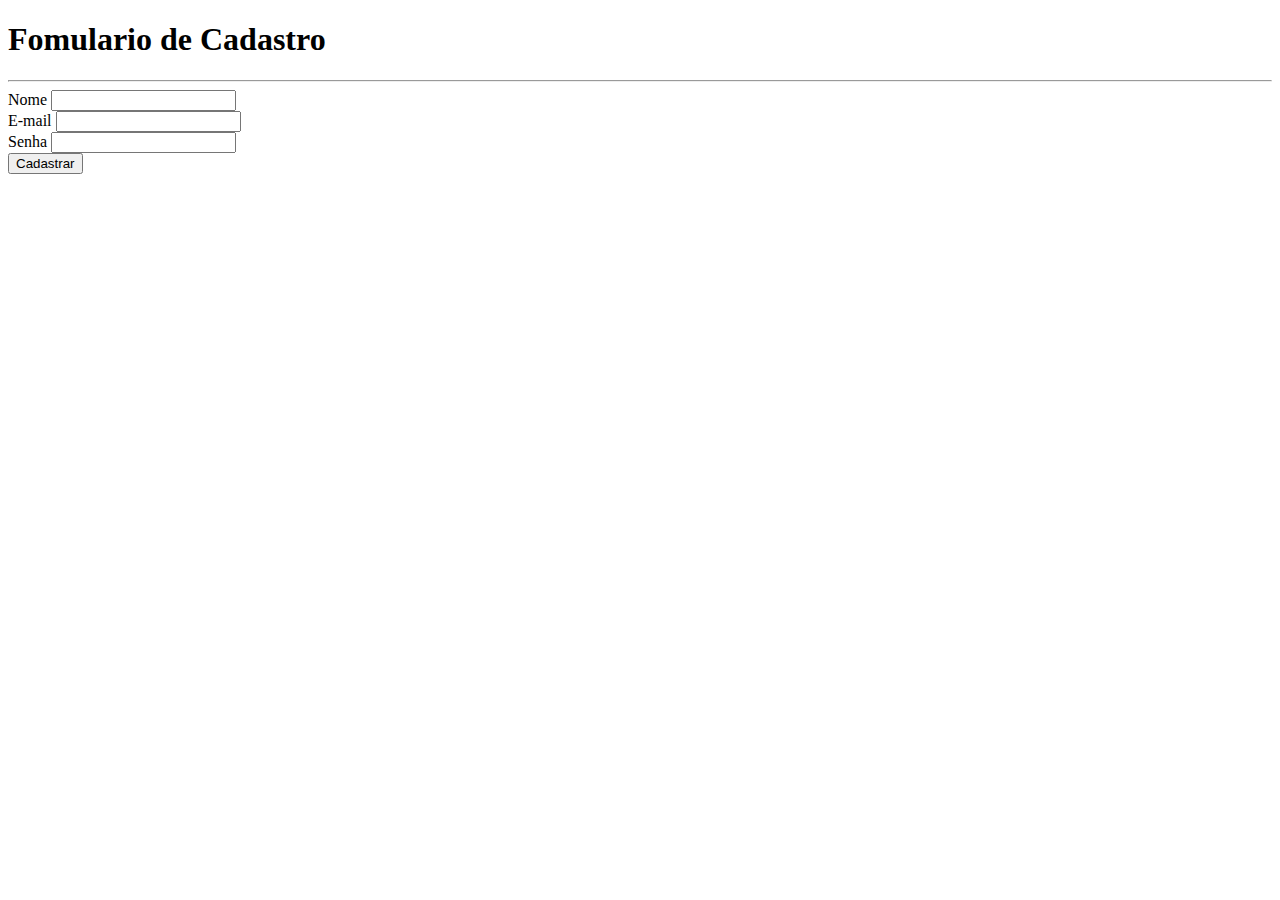
<file: exercicio_html.html>
<!DOCTYPE html>
<html lang="pt-br">
<head>
    <meta charset="UTF-8">
    <meta http-equiv="X-UA-Compatible" content="IE=edge">
    <meta name="viewport" content="width=device-width, initial-scale=1.0">
    <title>Formulario de Cadastro</title>
</head>
<body>
    <h1>Fomulario de Cadastro</h1> <hr>

    <label for="text">Nome</label>
    <input type="text" id="text"> <br>

    <label for="email">E-mail</label>
    <input type="email" id="email"> <br>

    <label for="password">Senha</label>
    <input type="password" id="password"> <br>

    <button type="submit">Cadastrar</button>
</body>
</html>
</file>
